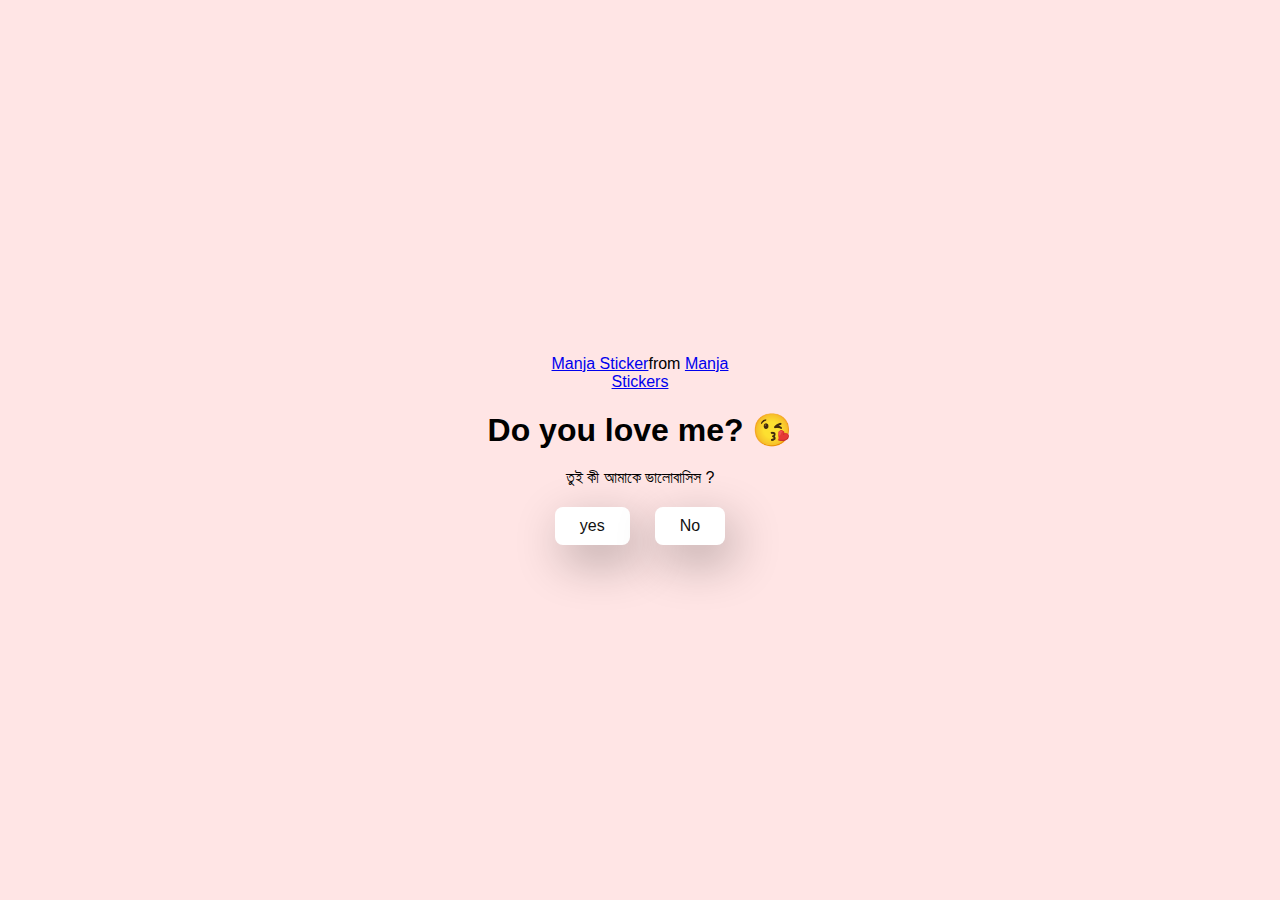
<file: index.html>
<!DOCTYPE html>
<html lang="en">
  <head>
    <meta charset="UTF-8" />
    <meta name="viewport" content="width=device-width, initial-scale=1.0" />
    <title>Waiting for you </title>

    <link rel="stylesheet" href="./style.css" />
  </head>
  <body>
    <div class="container">
        <div
         class="tenor-gif-embed" 
         data-postid="22885016"
         data-share-method="host" 
         data-aspect-ratio="1.04918" 
         data-width="100%"
         >
          <a href="https://tenor.com/view/manja-gif-22885016">Manja Sticker</a
            >from 
            <a href="https://tenor.com/search/manja-stickers">Manja Stickers</a>
        </div> 
        <script 
        type="text/javascript" 
        async 
        src="https://tenor.com/embed.js"
        ></script>
    <h1> Do you love me? 😘</h1>
    <p>তুই কী আমাকে ভালোবাসিস ?</p>

     <div class ="btn">
        <a href="yes.html">yes</a>
        <a href="no1.html">No</a>
     </div>
    </div>
  </body>
</html>
</file>
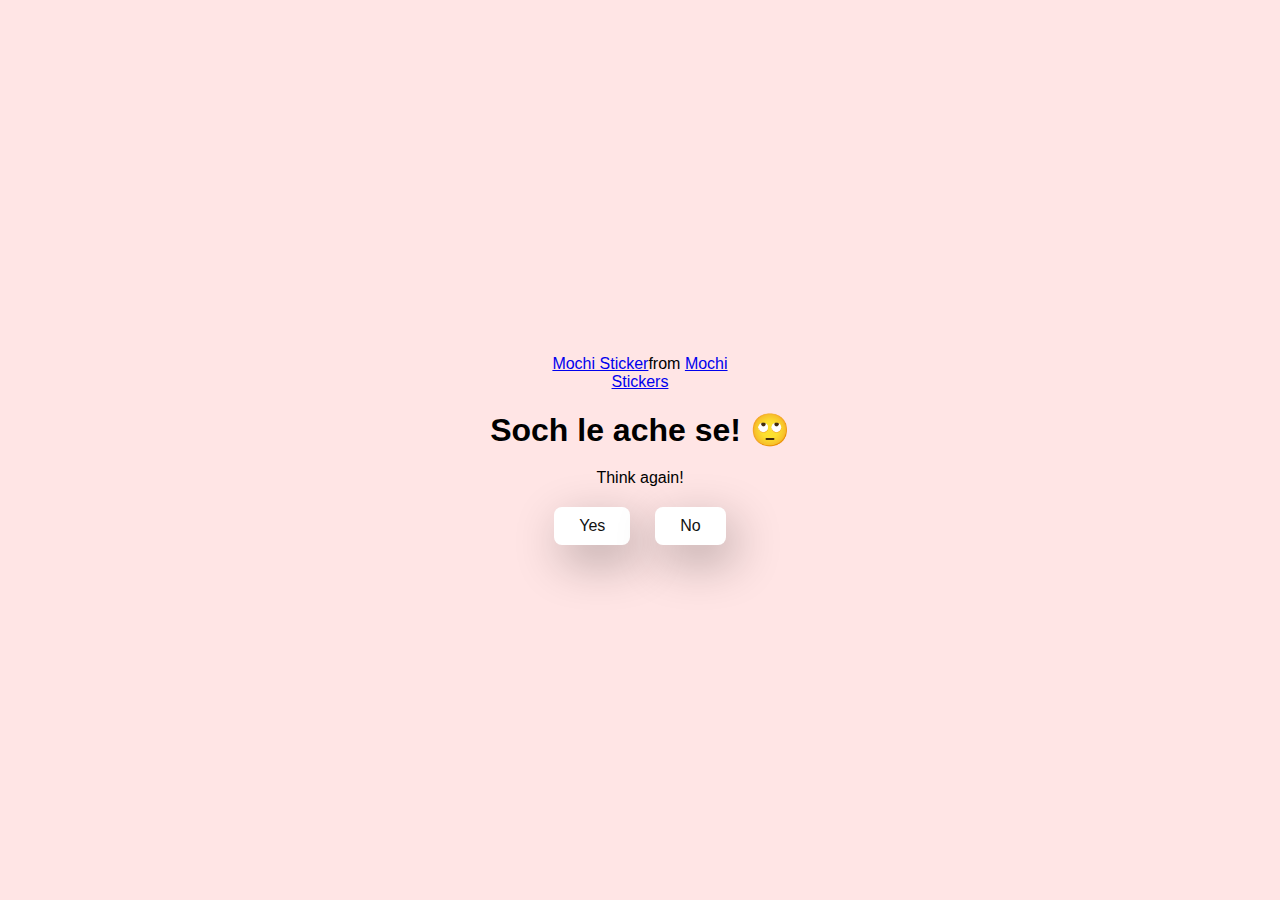
<file: no1.html>
<!DOCTYPE html>
<html lang="en">
  <head>
    <meta charset="UTF-8" />
    <meta name="viewport" content="width=device-width, initial-scale=1.0" />
    <title>Waiting for you</title>

    <link rel="stylesheet" href="./style.css" />
  </head>
  <body>
    <div class="container">
      <div
        class="tenor-gif-embed"
        data-postid="22050818"
        data-share-method="host"
        data-aspect-ratio="1"
        data-width="100%"
      >
        <a href="https://tenor.com/view/mochi-gif-22050818">Mochi Sticker</a
        >from
        <a href="https://tenor.com/search/mochi-stickers">Mochi Stickers</a>
      </div>
      <script
        type="text/javascript"
        async
        src="https://tenor.com/embed.js"
      ></script>
      <h1>Soch le ache se! 🙄</h1>
      <p>Think again!</p>

      <div class="btn">
        <a href="yes.html">Yes</a>
        <a href="no2.html">No</a>
      </div>
    </div>
  </body>
</html>
</file>
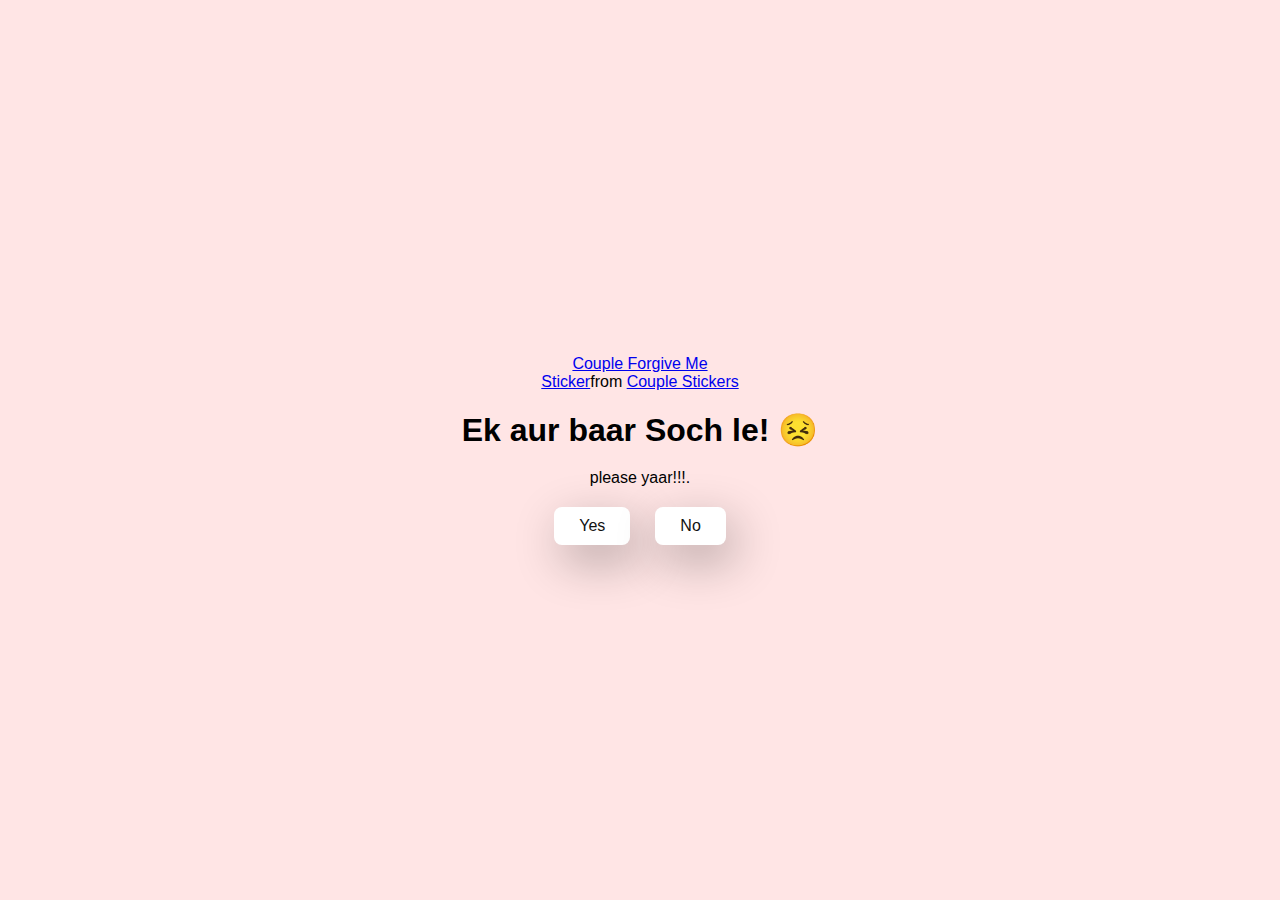
<file: no2.html>
<!DOCTYPE html>
<html lang="en">
  <head>
    <meta charset="UTF-8" />
    <meta name="viewport" content="width=device-width, initial-scale=1.0" />
    <title>Waiting for you</title>

    <link rel="stylesheet" href="./style.css" />
  </head>
  <body>
    <div class="container">
      <div
        class="tenor-gif-embed"
        data-postid="15195810"
        data-share-method="host"
        data-aspect-ratio="1"
        data-width="100%"
      >
        <a
          href="https://tenor.com/view/couple-forgive-me-asking-for-forgiveness-begging-crying-gif-15195810"
          >Couple Forgive Me Sticker</a
        >from
        <a href="https://tenor.com/search/couple-stickers">Couple Stickers</a>
      </div>
      <script
        type="text/javascript"
        async
        src="https://tenor.com/embed.js"
      ></script>

      <h1>Ek aur baar Soch le! 😣</h1>
      <p>please yaar!!!.</p>

      <div class="btn">
        <a href="yes.html">Yes</a>
        <a href="no3.html">No</a>
      </div>
    </div>
  </body>
</html>
</file>
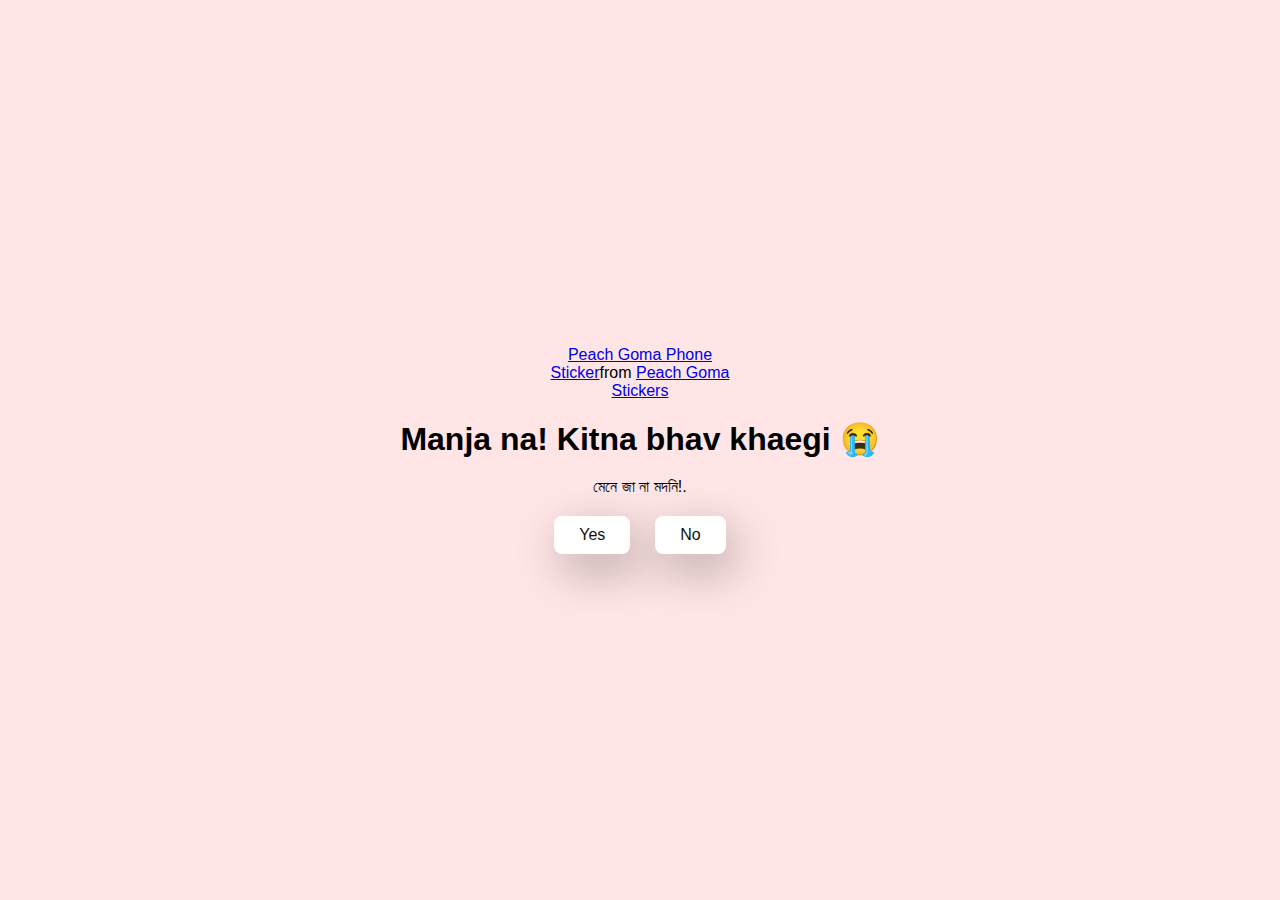
<file: no3.html>
<!DOCTYPE html>
<html lang="en">
  <head>
    <meta charset="UTF-8" />
    <meta name="viewport" content="width=device-width, initial-scale=1.0" />
    <title>Ask Her Out</title>

    <link rel="stylesheet" href="./style.css" />
  </head>
  <body>
    <div class="container">
      <div
        class="tenor-gif-embed"
        data-postid="15974530976611222074"
        data-share-method="host"
        data-aspect-ratio="1.26923"
        data-width="100%"
      >
        <a
          href="https://tenor.com/view/peach-goma-phone-gif-15974530976611222074"
          >Peach Goma Phone Sticker</a
        >from
        <a href="https://tenor.com/search/peach+goma-stickers"
          >Peach Goma Stickers</a
        >
      </div>
      <script
        type="text/javascript"
        async
        src="https://tenor.com/embed.js"
      ></script>

      <h1>Manja na! Kitna bhav khaegi 😭</h1>
      <p>মেনে জা না মদনি!.</p>

      <div class="btn">
        <a href="yes.html">Yes</a>
        <a href="#" id="move-random">No</a>
      </div>
    </div>

    <script src="./script.js"></script>
  </body>
</html>
</file>
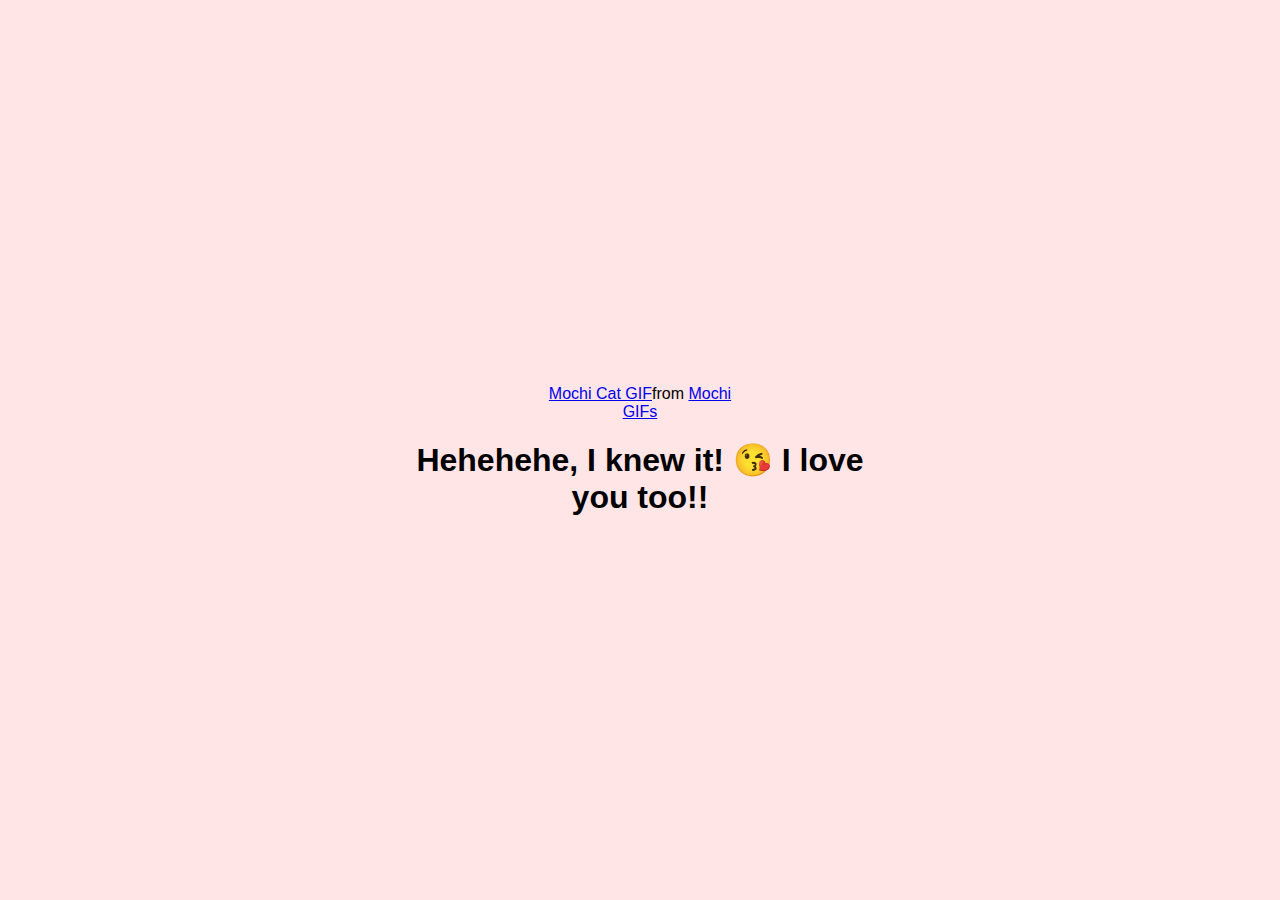
<file: yes.html>
<!DOCTYPE html>
<html lang="en">
  <head>
    <meta charset="UTF-8" />
    <meta name="viewport" content="width=device-width, initial-scale=1.0" />
    <title>Ask Her Out</title>

    <link rel="stylesheet" href="./style.css" />
  </head>
  <body>
    <div class="container">
      <div
        class="tenor-gif-embed"
        data-postid="253027946666209433"
        data-share-method="host"
        data-aspect-ratio="1.37853"
        data-width="100%"
      >
        <a
          href="https://tenor.com/view/mochi-cat-mochi-and-goma-goma-and-peach-mochi-mochi-peach-cat-gif-gif-253027946666209433"
          >Mochi Cat GIF</a
        >from <a href="https://tenor.com/search/mochi-gifs">Mochi GIFs</a>
      </div>
      <script
        type="text/javascript"
        async
        src="https://tenor.com/embed.js"
      ></script>
      <h1>Hehehehe, I knew it! 😘   I love you too!!</h1>
    </div>
  </body>
</html>
</file>
<file: style.css>
* {
    margin: 0;
    padding: 0;
    box-sizing: border-box;
    font-family: sans-serif;
  }
  
  body {
    width: 100%;
    min-height: 100vh;
    display: flex;
    justify-content: center;
    align-items: center;
    background-color: #ffe5e5;
  }
  
  .container {
    display: flex;
    flex-direction: column;
    text-align: center;
    align-items: center;
    gap: 20px;
    max-width: 500px;
    margin: 20px;
  }
  
  .container .tenor-gif-embed {
    max-width: 200px;
  }
  
  .container .btn {
    display: flex;
    gap: 25px;
  }
  
  .btn a {
    text-decoration: none;
    color: #111;
    background: #fff;
    padding: 10px 25px;
    border-radius: 8px;
    box-shadow: 0.5rem 1rem 3rem hsl(0, 0%, 0%, 0.3);
  }
</file>
